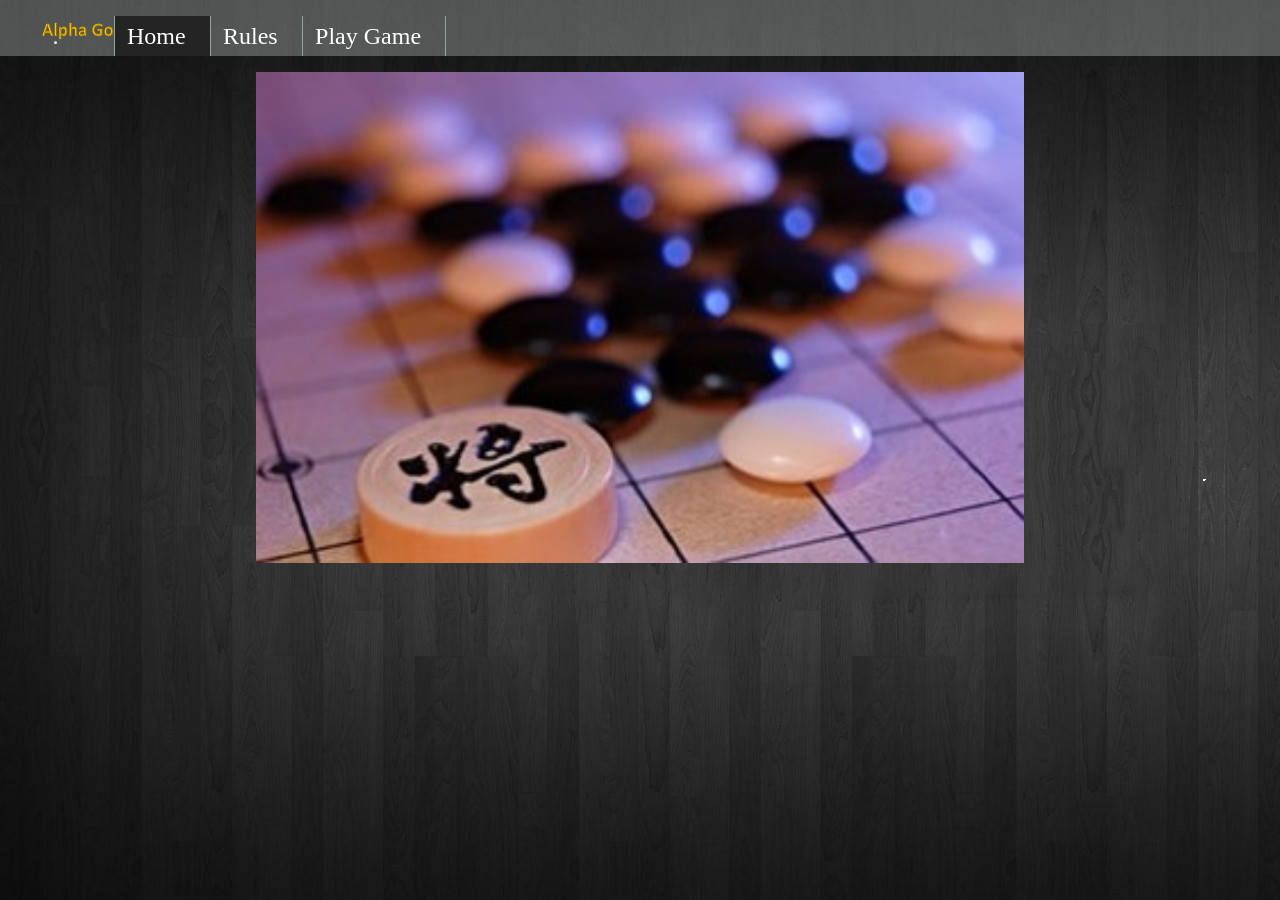
<file: index.html>
<!DOCTYPE html>
<html>
<meta type-equiv="Content-Type" content="text/html; charset=utf-8">
<head>
    <title>GO ONLINE</title>
    <link rel="stylesheet" type="text/css" href="css/style.css">
    <link rel="stylesheet" type="text/css" href="css/gameSetting.css">
</head>
<body>
<div class="top-nav" style="margin-bottom:1em;">
    <ul class="f-cb">
        <li class="logo left">.</li>
        <li class="left nav-on here"><a href="index.html">Home</a></li>
        <li class="left "><a href="#">Rules</a></li>
        <!-- <li class="left"><a href="team.html">Team</a></li> -->
        <li class="left"><a href="playGameLocal.html">Play Game</a></li>
        <!-- <div class="right sign-nav">
            <form id="" class="">
                <input placeholder="User Name" type="text" name="userName">&nbsp;
                <input placeholder="Password" type="password" name="pw">
                <input placeholder="Re-type password" type="password" name="re_pw">
                <button style='background: url("img/signup-nav.png")'></button>
            </form>
        </div>
        <div class="right sign-nav">
            <form id="" class="">
                <input placeholder="User Name" type="text" name="userName">&nbsp;
                <input placeholder="Password" type="password" name="pw">
                <button style='background: url("img/signin-nav.png")'></button>
            </form>
        </div> -->
    </ul>
</div>
<div style="background: url('img/gopic5.jpg'); background-size: 100%;  margin: 0 auto; background-repeat: no-repeat; width: 60%; min-height: 45em;"></div>
</body>
<script type="text/javascript" src="js/jquery-2.2.2.min.js"></script>
<script type="text/javascript" src="js/style.js"></script>
<script type="text/javascript" src="js/svgFactory.js"></script>
<!-- <script type="text/javascript" src="js/scripts.js"></script> -->
</html>
</file>
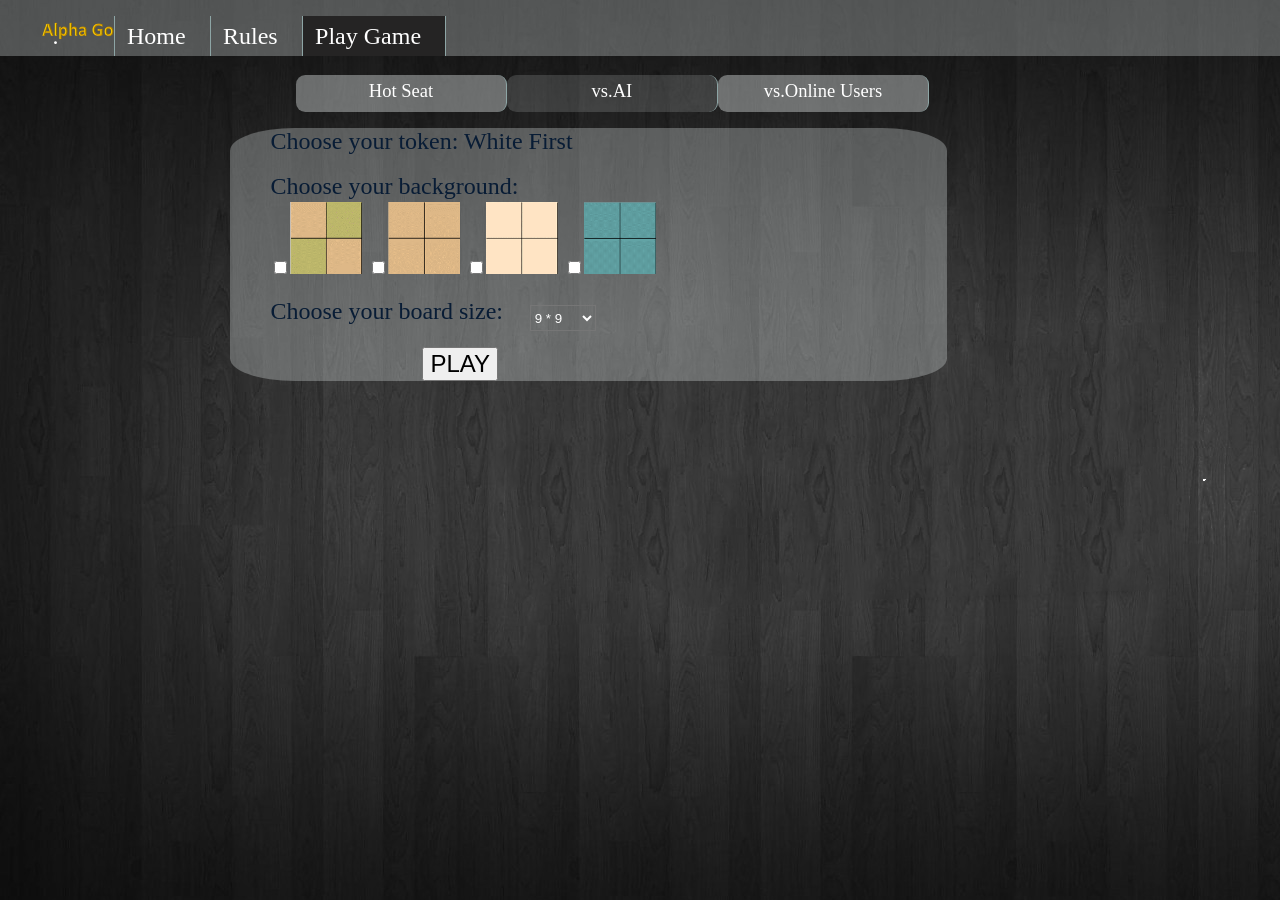
<file: playGameAI.html>
<!DOCTYPE html>
<html>
<meta type-equiv="Content-Type" content="text/html; charset=utf-8">
<head>
    <title>Local</title>
    <link rel="stylesheet" type="text/css" href="css/new-version.css">
    <link rel="stylesheet" type="text/css" href="css/gameSetting.css">

</head>
<body>
<div class="top-nav-login top-nav f-cb">
    <ul>
        <li class="logo left">.</li>
        <li class="left"><a href="index.html">Home</a></li>
        <li class="left"><a href="rule.html">Rules</a></li>
        <!-- <li class="left"><a href="team.html">Team</a></li> -->
        <li class="left nav-on here"><a href="#">Play Game</a></li>

        <!-- <div class="right sign-nav">
            <form id="" class="">
                <input placeholder="User Name" type="text" name="userName">&nbsp;
                <input placeholder="Password" type="password" name="pw">
                <input placeholder="Re-type password" type="password" name="re_pw">
                <button style='background: url("img/signup-nav.png")'></button>
            </form>
        </div>
        <div class="right sign-nav">
            <form id="" class="">
                <input placeholder="User Name" type="text" name="userName">&nbsp;
                <input placeholder="Password" type="password" name="pw">
                <button style='background: url("img/signin-nav.png")'></button>
            </form>

        </div> -->
    </ul>
    <div class="remainder">click name to settings</div>
</div>
<div class="selection-nav f-cb">
    <ul>
        <li class="left "><a href="playGameLocal.html">Hot Seat</a></li>
        <li class="left selection-nav-on here"><a href="#">vs.AI</a></li>
        <li class="left"><a href="playGameNetwork.html">vs.Online Users</a></li>
    </ul>
</div>
<div class="canvas f-cb">
    <div class="board">
        <div id="canvas-board">
            <div class="remove-ul-default customize">
                <ul>
                    <li>
                        <div id="view-playedGame">
                            <!-- Uses online:
                            <table class="spec-table">
                                <thead>
                                <tr><th>Game Id</th><th>State</th><th>Play With</th></tr>
                                </thead>
                                <tbody>
                                <tr><td>1111</td><td>Win</td><td>--</td></tr>
                                <tr><td>2222</td><td>Win</td><td>--</td></tr>
                                <tr><td>3333</td><td>Win</td><td>--</td></tr>
                                </tbody>
                            </table> -->
                        </div>
                    </li>
                    <li class="f-cb">
                        <div class="left">Choose your token: White First</div>
                        <!-- <select class="left sel-token" id="tokenColor">
                            <option>White</option>
                            <option>Black</option>
                        </select> -->
                    </li><br>
                    <li>
                        <div>Choose your background:</div>
                        <div class="bg-sel" id="bg-customize">
                            <!--<a href="#" id="pre-icon"><img src="img/arrow-pre.png"></a>-->
                            <!--<img class="bg-sel" src="img/bg4.jpg">-->
                            <!--select: <input type="checkbox">-->
                            <!--<a href="#" id="nxt-icon"><img src="img/arrow-next.png"></a>-->
                            <input type="checkbox" value="burlywood;darkkhaki"><img src="img/bg1.png">
                            <input type="checkbox" value="burlywood"><img src="img/bg3.png">
                            <input type="checkbox" value="bisque"><img src="img/bg4.png">
                            <input type="checkbox" value="cadetblue"><img src="img/bg5.png">

                        </div>
                    </li><br>
                    <li class="f-cb">
                        <div class="left">Choose your board size:</div>
                        <select class="left sel-token" id="size">
                            <option value="9">9 * 9</option>
                            <option value="13">13 * 13</option>
                            <option value="19">19 * 19</option>
                        </select>
                    </li>
                </ul>
                <button class="play-button" id="play-button">PLAY</button>
            </div>
        </div>

    </div>
</body>
<script type="text/javascript" src="js/jquery-2.2.2.min.js"></script>
<script type="text/javascript" src="js/style.js"></script>
<script type="text/javascript" src="js/svgFactory.js"></script>
<script type="text/javascript" src="js/ServerInterface.js"></script>
<script type="text/javascript" src="js/scripts.js"></script>
<script type="text/javascript" src="js/MatchmakingServerInterface.js"></script>
</html>
</file>
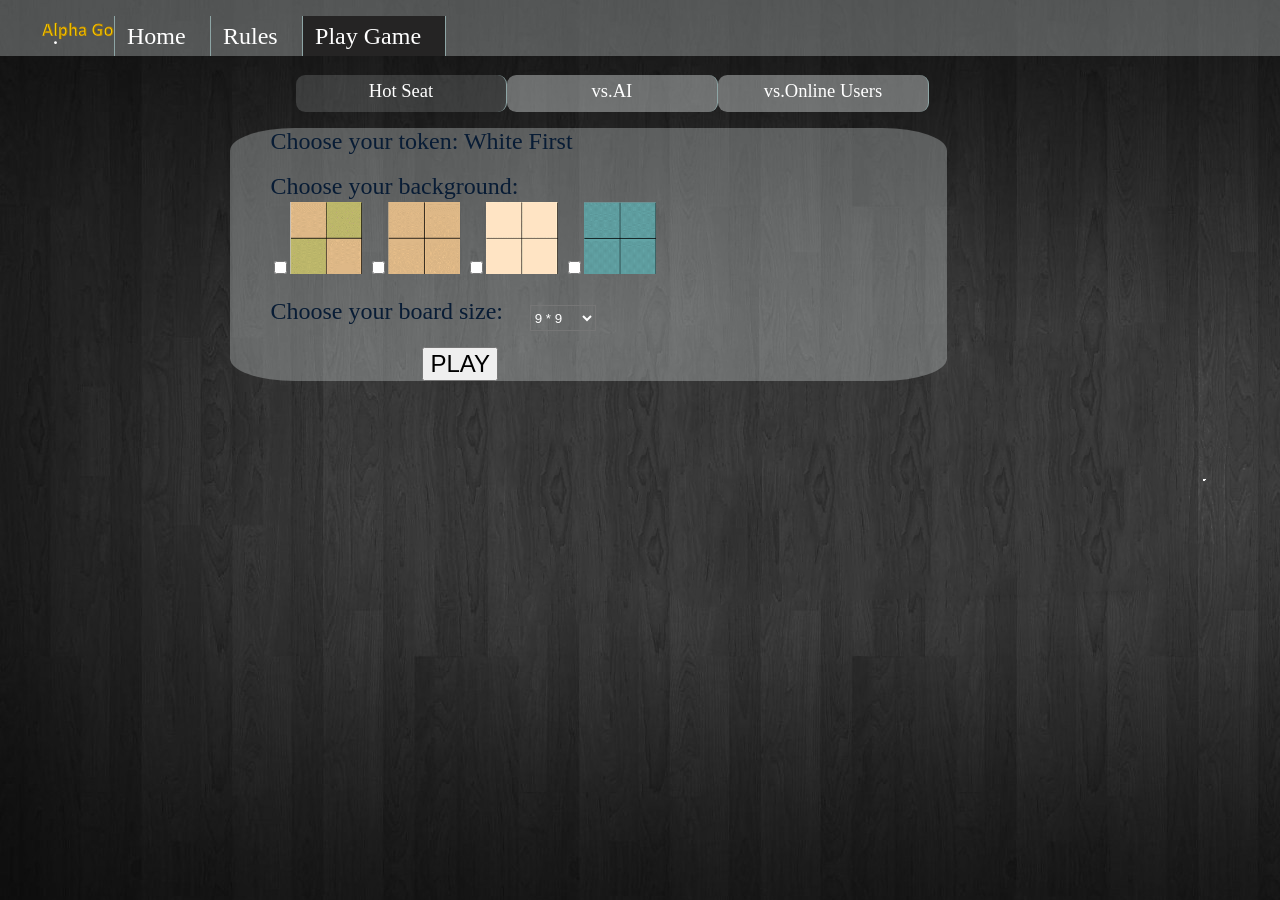
<file: playGameLocal.html>
<!DOCTYPE html>
<html>
<meta type-equiv="Content-Type" content="text/html; charset=utf-8">
<head>
    <title>Local</title>
    <link rel="stylesheet" type="text/css" href="css/new-version.css">
    <link rel="stylesheet" type="text/css" href="css/gameSetting.css">
</head>
<body>
<div class="top-nav-login top-nav f-cb">
    <ul>
        <li class="logo left">.</li>
        <li class="left"><a href="index.html">Home</a></li>
        <li class="left"><a href="rule.html">Rules</a></li>
        <!-- <li class="left"><a href="team.html">Team</a></li> -->
        <li class="left nav-on here"><a href="#">Play Game</a></li>

        <!-- <div class="right sign-nav">
            <form id="" class="">
                <input placeholder="User Name" type="text" name="userName">&nbsp;
                <input placeholder="Password" type="password" name="pw">
                <input placeholder="Re-type password" type="password" name="re_pw">
                <button style='background: url("img/signup-nav.png")'></button>
            </form>
        </div>
        <div class="right sign-nav">
            <form id="" class="">
                <input placeholder="User Name" type="text" name="userName">&nbsp;
                <input placeholder="Password" type="password" name="pw">
                <button style='background: url("img/signin-nav.png")'></button>
            </form>

        </div> -->
    </ul>
    <div class="remainder">click name to settings</div>
</div>
<div class="selection-nav f-cb">
    <ul>
        <li class="left selection-nav-on here"><a href="#">Hot Seat</a></li>
        <li class="left"><a href="playGameAI.html">vs.AI</a></li>
        <li class="left"><a href="playGameNetwork.html">vs.Online Users</a></li>
    </ul>
</div>
<div class="canvas f-cb">
    <div class="board">
        <div id="canvas-board">
            <div class="remove-ul-default customize">
                <ul>
                    <li>
                        <div id="view-playedGame">
                           <!--  Uses online:
                            <table class="spec-table">
                                <thead>
                                    <tr><th>Game Id</th><th>State</th><th>Play With</th></tr>
                                </thead>
                                <tbody>
                                    <tr><td>1111</td><td>Win</td><td>--</td></tr>
                                    <tr><td>2222</td><td>Win</td><td>--</td></tr>
                                    <tr><td>3333</td><td>Win</td><td>--</td></tr>
                                </tbody>
                            </table> -->
                        </div>
                    </li>
                    <li class="f-cb">
                        <div class="left">Choose your token: White First</div>
                        <!-- <select class="left sel-token" id="tokenColor">
                            <option>White</option>
                            <option>Black</option>
                        </select> -->
                    </li><br>
                    <li>
                        <div>Choose your background:</div>
                        <div class="bg-sel" id="bg-customize">
                            <input type="checkbox" value="burlywood;darkkhaki"><img src="img/bg1.png">
                            <input type="checkbox" value="burlywood"><img src="img/bg3.png">
                            <input type="checkbox" value="bisque"><img src="img/bg4.png">
                            <input type="checkbox" value="cadetblue"><img src="img/bg5.png">

                        </div>
                    </li><br>
                    <li class="f-cb">
                        <div class="left">Choose your board size:</div>
                        <select class="left sel-token" id="size">
                            <option value="9">9 * 9</option>
                            <option value="13">13 * 13</option>
                            <option value="19">19 * 19</option>
                        </select>
                    </li>
                </ul>
                <button class="play-button" id="play-button">PLAY</button>
            </div>
        </div>

</div>
</body>
<script type="text/javascript" src="js/jquery-2.2.2.min.js"></script>
<script type="text/javascript" src="js/style.js"></script>
<script type="text/javascript" src="js/svgFactory.js"></script>
<script type="text/javascript" src="js/ServerInterface.js"></script>
<script type="text/javascript" src="js/MatchmakingServerInterface.js"></script>
</html>
</file>
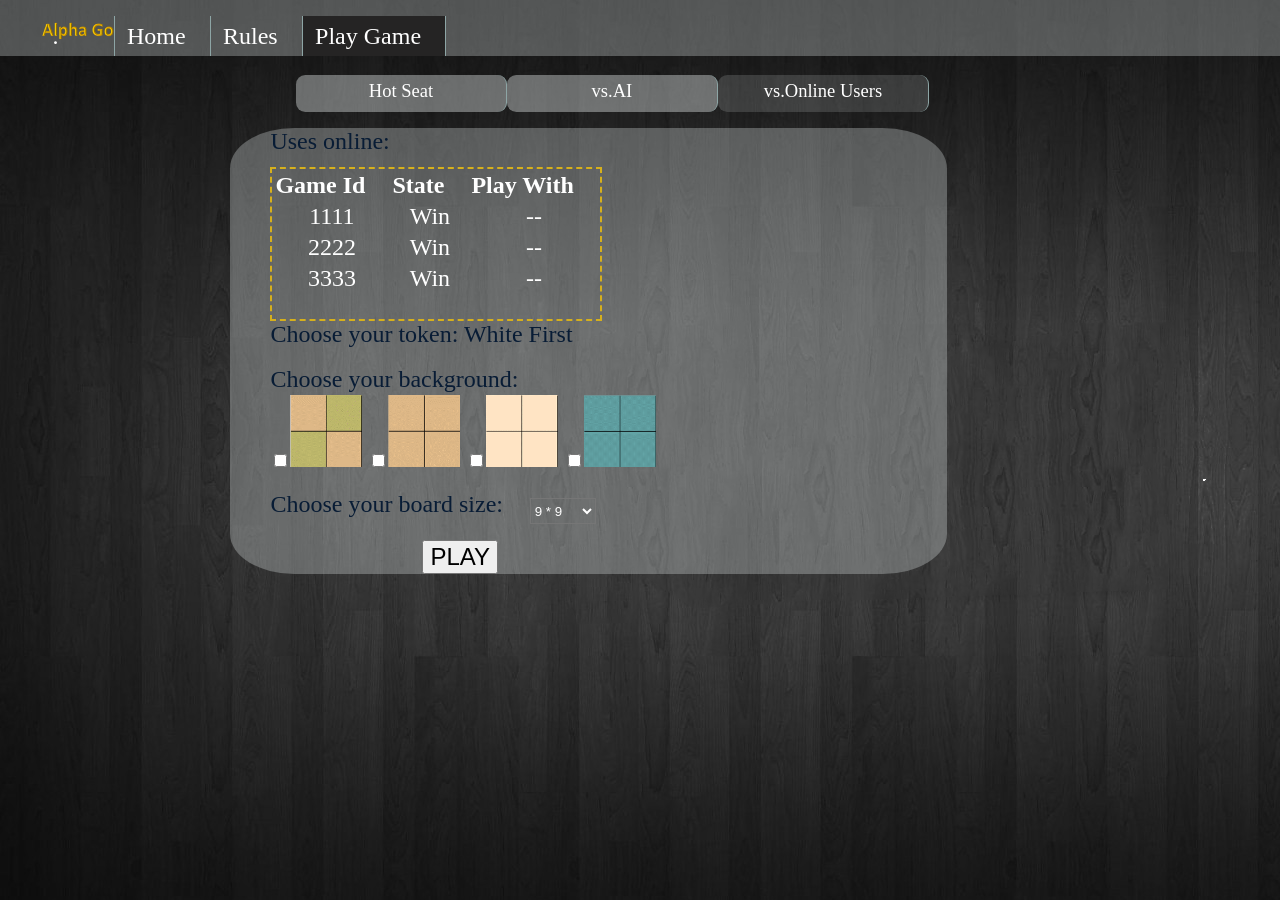
<file: playGameNetwork.html>
<!DOCTYPE html>
<html>
<meta type-equiv="Content-Type" content="text/html; charset=utf-8">
<head>
    <title>Local</title>
    <link rel="stylesheet" type="text/css" href="css/new-version.css">
    <link rel="stylesheet" type="text/css" href="css/gameSetting.css">
</head>
<body>
<div class="top-nav-login top-nav f-cb">
    <ul>
        <li class="logo left">.</li>
        <li class="left"><a href="index.html">Home</a></li>
        <li class="left"><a href="rule.html">Rules</a></li>
        <!-- <li class="left"><a href="team.html">Team</a></li> -->
        <li class="left nav-on here"><a href="#">Play Game</a></li>

        <!-- <div class="right sign-nav">
            <form id="" class="">
                <input placeholder="User Name" type="text" name="userName">&nbsp;
                <input placeholder="Password" type="password" name="pw">
                <input placeholder="Re-type password" type="password" name="re_pw">
                <button style='background: url("img/signup-nav.png")'></button>
            </form>
        </div>
        <div class="right sign-nav">
            <form id="" class="">
                <input placeholder="User Name" type="text" name="userName">&nbsp;
                <input placeholder="Password" type="password" name="pw">
                <button style='background: url("img/signin-nav.png")'></button>
            </form>

        </div> -->
    </ul>
    <div class="remainder">click name to settings</div>
</div>
<div class="selection-nav f-cb">
    <ul>
        <li class="left"><a href="playGameLocal.html">Hot Seat</a></li>
        <li class="left"><a href="playGameAI.html">vs.AI</a></li>
        <li class="left  selection-nav-on here"><a href="#">vs.Online Users</a></li>
    </ul>
</div>
<div class="canvas f-cb">
    <div class="board">
        <div id="canvas-board">
            <div class="remove-ul-default customize">
                <ul>
                    <li>
                        <div id="view-playedGame">
                            Uses online:
                            <table class="spec-table">
                                <thead>
                                <tr><th>Game Id</th><th>State</th><th>Play With</th></tr>
                                </thead>
                                <tbody>
                                <tr><td>1111</td><td>Win</td><td>--</td></tr>
                                <tr><td>2222</td><td>Win</td><td>--</td></tr>
                                <tr><td>3333</td><td>Win</td><td>--</td></tr>
                                </tbody>
                            </table>
                        </div>
                    </li>
                    <li class="f-cb">
                        <div class="left">Choose your token: White First</div>
                        <!-- <select class="left sel-token" id="tokenColor">
                            <option>White</option>
                            <option>Black</option>
                        </select> -->
                    </li><br>
                    <li>
                        <div>Choose your background:</div>
                        <div class="bg-sel" id="bg-customize">
                            <!--<a href="#" id="pre-icon"><img src="img/arrow-pre.png"></a>-->
                            <!--<img class="bg-sel" src="img/bg4.jpg">-->
                            <!--select: <input type="checkbox">-->
                            <!--<a href="#" id="nxt-icon"><img src="img/arrow-next.png"></a>-->
                            <input type="checkbox" value="burlywood;darkkhaki"><img src="img/bg1.png">
                            <input type="checkbox" value="burlywood"><img src="img/bg3.png">
                            <input type="checkbox" value="bisque"><img src="img/bg4.png">
                            <input type="checkbox" value="cadetblue"><img src="img/bg5.png">

                        </div>
                    </li><br>
                    <li class="f-cb">
                        <div class="left">Choose your board size:</div>
                        <select class="left sel-token" id="size">
                            <option value="9">9 * 9</option>
                            <option value="13">13 * 13</option>
                            <option value="19">19 * 19</option>
                        </select>
                    </li>
                </ul>
                <button class="play-button" id="play-button">PLAY</button>
            </div>
        </div>

    </div>
</body>
<script type="text/javascript" src="js/jquery-2.2.2.min.js"></script>
<script type="text/javascript" src="js/style.js"></script>
<script type="text/javascript" src="js/svgFactory.js"></script>
<script type="text/javascript" src="js/ServerInterface.js"></script>
<script type="text/javascript" src="js/scripts.js"></script>
<script type="text/javascript" src="js/MatchmakingServerInterface.js"></script>
</html>
</file>
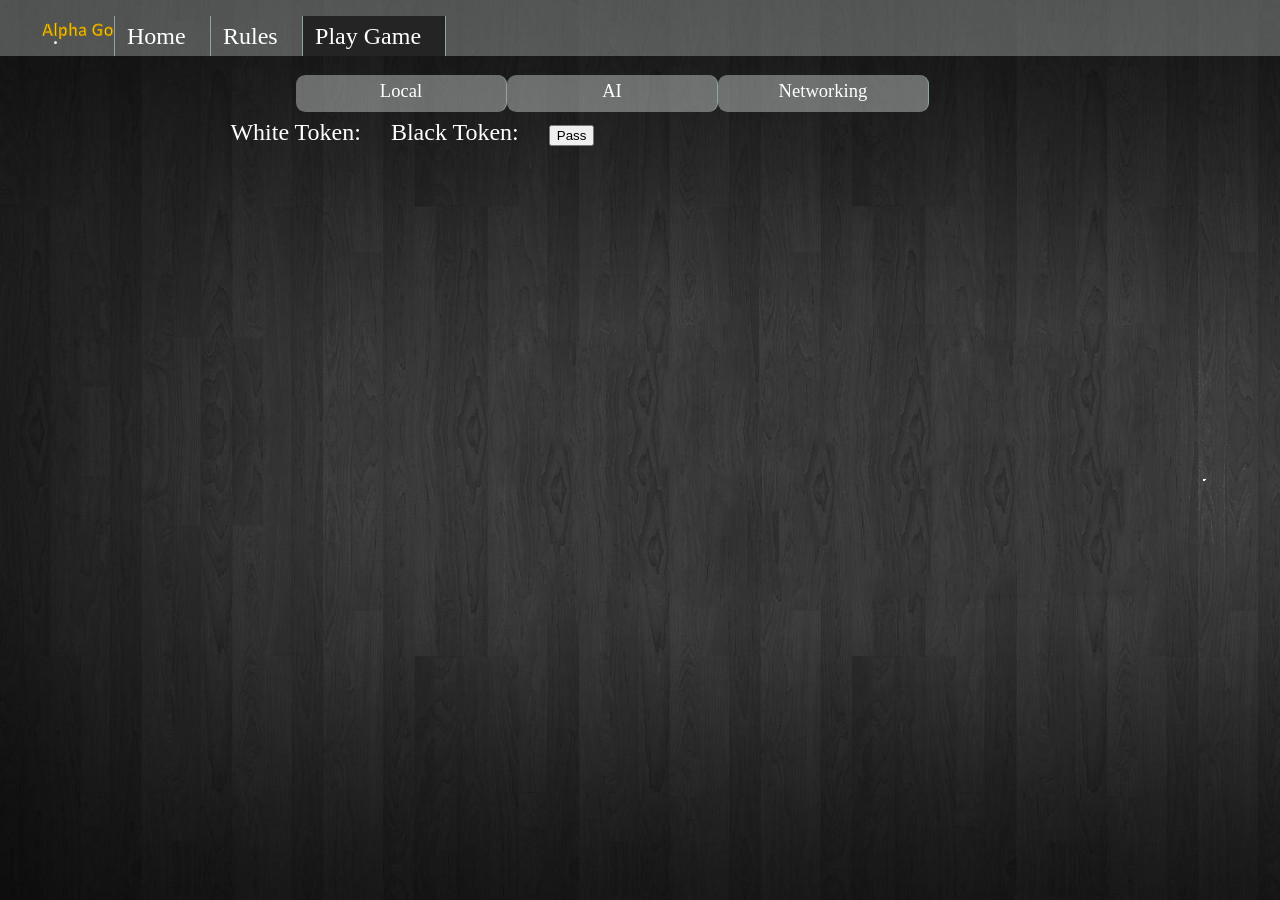
<file: startPlay.html>
<!DOCTYPE html>
<html>
<meta type-equiv="Content-Type" content="text/html; charset=utf-8">
<head>
    <title>GAME SETTINGS</title>
    <link rel="stylesheet" type="text/css" href="css/new-version.css">
    <link rel="stylesheet" type="text/css" href="css/gameSetting.css">
    <link rel="stylesheet" type="text/css" href="css/startPlay.css">

</head>
<body>
<div class="top-nav-login top-nav">
    <ul class="f-cb">
        <li class="logo left">.</li>
        <li class="left"><a href="index.html">Home</a></li>
        <li class="left"><a href="rule.html">Rules</a></li>
        <!-- <li class="left"><a href="team.html">Team</a></li> -->
        <li class="left nav-on here"><a href="#">Play Game</a></li>

        <!-- <div class="right sign-nav">
            <form id="" class="">
                <input placeholder="User Name" type="text" name="userName">&nbsp;
                <input placeholder="Password" type="password" name="pw">
                <input placeholder="Re-type password" type="password" name="re_pw">
                <button style='background: url("img/signup-nav.png")'></button>
            </form>
        </div>
        <div class="right sign-nav">
            <form id="" class="">
                <input placeholder="User Name" type="text" name="userName">&nbsp;
                <input placeholder="Password" type="password" name="pw">
                <button style='background: url("img/signin-nav.png")'></button>
            </form>

        </div> -->
    </ul>
    <div class="remainder">click name to settings</div>
</div>
<div class="selection-nav f-cb">
    <ul>
        <li class="left "><a href="playGameLocal.html">Local</a></li>
        <li class="left "><a href="playGameAI.html">AI</a></li>
        <li class="left"><a href="playGameNetwork.html">Networking</a></li>
    </ul>
</div>

<div class="canvas">

    <div class="board">
        <div class="side-tab left">
            <span>White Token:</span>&nbsp;&nbsp;&nbsp;&nbsp;
            <span>Black Token:</span>&nbsp;&nbsp;&nbsp;&nbsp;
            <button id="pass">Pass</button>&nbsp;&nbsp;&nbsp;&nbsp;
            <span id="next-token" onclick="passToken()"></span>
        </div>
        <div id="canvas-board">

        </div>
    </div>
</div>
</body>
<script type="text/javascript" src="js/jquery-2.2.2.min.js"></script>
<script type="text/javascript" src="js/style.js"></script>
<script type="text/javascript" src="js/svgFactory.js"></script>
<script type="text/javascript" src="js/scripts.js"></script>
<script type="text/javascript" src="js/gamePlay.js"></script>
</html>
</file>
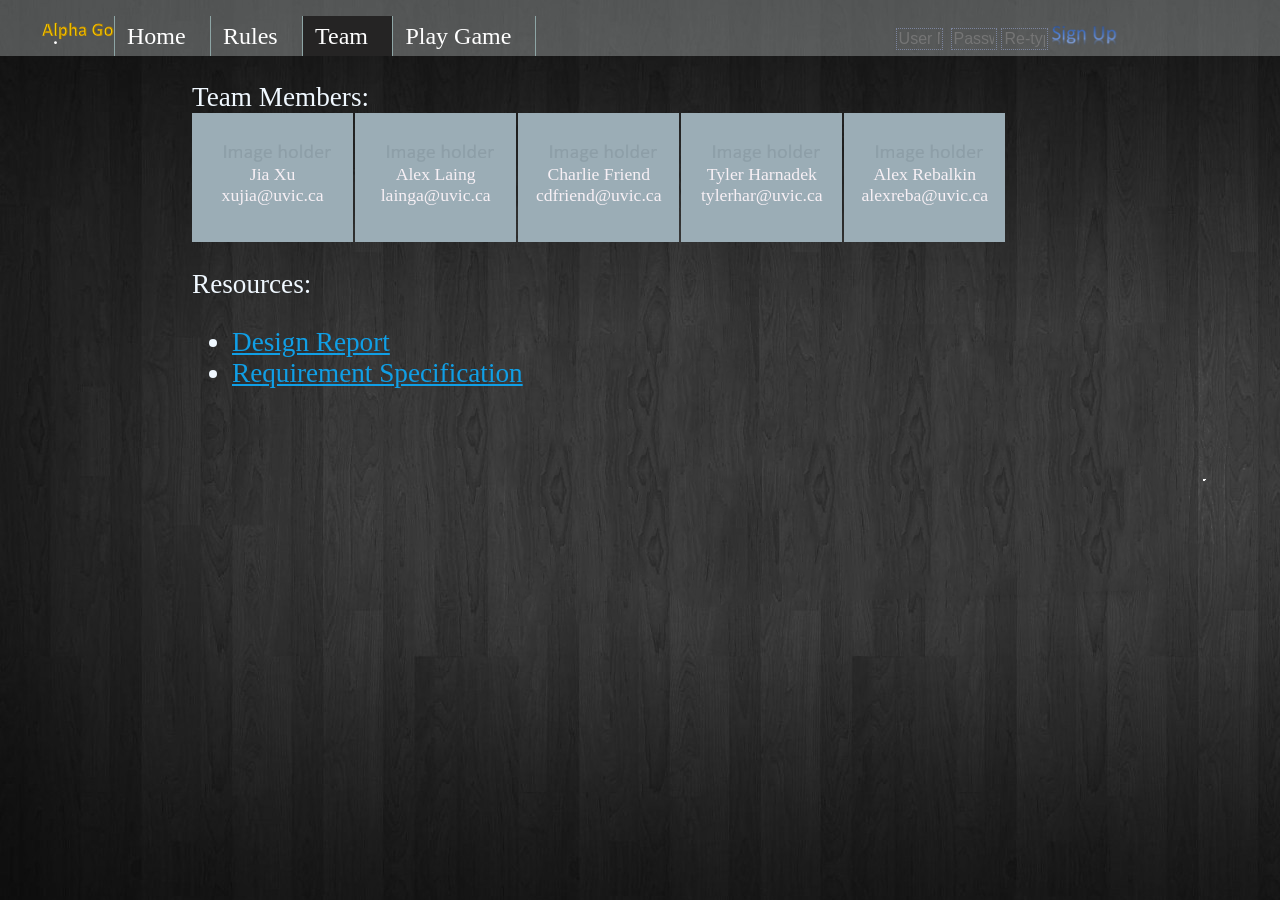
<file: team.html>
<!DOCTYPE html>
<html lang="en">
    <meta type-equiv="Content-Type" content="text/html; charset=utf-8">
    <head>
        <title>GO ONLINE</title>
        <link rel="stylesheet" type="text/css" href="css/style.css">
    </head>
    <body>
        <div class="top-nav">
            <ul class="f-cb">
                <li class="logo left">.</li>
                <li class="left"><a href="index.html">Home</a></li>
                <li class="left"><a href="rule.html">Rules</a></li>
                <li class="left nav-on here"><a href="#">Team</a></li>
                <li class="left"><a href="playGameLocal.html">Play Game</a></li>
                <div class="right sign-nav">
                    <form id="" class="">
                        <input placeholder="User Name" type="text" name="userName">&nbsp;
                        <input placeholder="Password" type="password" name="pw">
                        <input placeholder="Re-type password" type="password" name="re_pw">
                        <button style='background: url("img/signup-nav.png")'></button>
                    </form>
                </div>
                <div class="right sign-nav">
                    <form id="" class="">
                        <input placeholder="User Name" type="text" name="userName">&nbsp;
                        <input placeholder="Password" type="password" name="pw">
                        <button style='background: url("img/signin-nav.png")'></button>
                    </form>

                </div>
            </ul>
        </div>
        <div class="team" >
            Team Members:<br>
            <div class="f-cb">
                <div class="team-img left" style="background-image: url('img/jia.png')">
                    <div class="individual">
                        Jia Xu<br>xujia@uvic.ca
                    </div>
                </div>
                <div class="team-img left" style="background-image: url('img/imgholder.png')">
                    <div class="individual">
                        Alex Laing<br>lainga@uvic.ca
                    </div>
                </div>
                <div class="team-img left" style="background-image: url('img/imgholder.png')">
                    <div class="individual">
                        Charlie Friend<br>cdfriend@uvic.ca
                    </div>
                </div>
                <div class="team-img left" style="background-image: url('img/imgholder.png')">
                    <div class="individual">
                        Tyler Harnadek<br>tylerhar@uvic.ca
                    </div>
                </div>
                <div class="team-img left" style="background-image: url('img/imgholder.png')">
                    <div class="individual">
                        Alex Rebalkin<br>alexreba@uvic.ca
                    </div>
                </div><br>
            <!--<img src="img/jia.jpg">-->
            <!--<img src="img/imgholder.png">-->
            <!--<img src="img/imgholder.png">-->
            <!--<img src="img/imgholder.png">-->
            <!--<img src="img/imgholder.png"><br><br>-->
            </div>
            <div style="margin-top: 1em">
                Resources:
                <ul>
                    <li>
                        <a href="DesignReport.pdf" style="color: #109fe6">Design Report</a><br>
                    </li>
                    <li>
                        <a href="RequirementsSpecification.pdf" style="color: #109fe6">Requirement Specification</a>
                    </li>
                </ul>

            </div>

        </div>
    </body>
    <script type="text/javascript" src="js/jquery-2.2.2.min.js"></script>
    <script type="text/javascript" src="js/style.js"></script>

</html>
</file>
<file: css/style.css>
body{background: url("../img/20160606211514.png"); margin: 0 auto; font-size: 1em;}
.left{float: left}
.right{float: right}
.top-nav{background-color: rgba(229, 236, 234, 0.3); height: 3.5em;}
/*.top-nav-login{background: none !important; margin-right: 5em; margin-left: 3em;}*/
/*.top-nav-login ul li{border-right: none !important;}*/
.top-nav{padding-left: 0em; overflow: hidden;}
.top-nav ul li{padding-left:1%; line-height: 168%; padding-right: 1em;  color: #ffffff; font-size: 150%; display: inline-block; border-right: 0.05em solid #8da5a5;}
.top-nav ul li a{text-decoration: none;color: #ffffff;}
.sign-nav{ padding-right: 1%; width: 30%;}
.sign-nav form input{background: none;color: white; font-size: 1em; border: 0.1em dotted #7b849e; width: 11%;}
.sign-nav button{border: 0; -webkit-appearance: none;  background: transparent;width: 5em; height: 2.17em; }
/*.sign-nav button:hover{cursor: hand;}*/
.nav-on{background-color: #252424}
.logo{background: url("../img/logo.png") no-repeat; width:3%; background-size: 104%;}
/*.sign{height: 100%; width: 70%; margin: 0 auto; color: aliceblue; font-size: 2em; padding-top: 200px;}*/
/*.sign form input{background: none;color: white; font-size: 20px;}*/

/*.sign button{outline: none; border: 0; -webkit-appearance: none;  background: transparent;width: 340px; height: 90px; }*/
/*.sign button:hover{cursor: hand;}*/
/*!*#sign-in button{background-image: url("../img/signin.png");}*!*/
/*#sign-up button{background-image: url("../img/signup.png"); }*/
.team{height: 100%; width: 70%; margin: 0 auto; color: aliceblue; font-size: 170%; padding-top: 2%;}
.team-img{margin-right:0.2%; width: 18%; min-height: 3.5em;  border: 0; background-size: 100%; text-align: center;}
.individual{font-size: 65%; background-color: rgba(113, 138, 152, 0.7);width: 100%; padding-top: 32%; padding-bottom: 22%;color: #f7f0f5;}
.go-pic{background-image: url("../img/gopic4.jpg"); background-repeat: no-repeat;background-size: 100%; width: 38%; height: 36em; margin-left: 7%; margin-top: 7%;}
.spectate{background-color: rgba(229, 236, 234, 0.3); width: 47%; min-height: 30em; margin-top: 4%; margin-right: 4%;}
.remainder{color: #ffffff; position: fixed;right: 13em; top: 5em; display: none; font-size: 1.2em;}

.canvas{ margin:0 auto; width: 100%; height: 52em; }

.customize{background-color: rgba(229, 236, 234, 0.3); width: 26.5%; margin-right: 0.5em; height: 100%; border-radius: 2.5em;}
.remove-ul-default ul li{list-style: none; display: block;font-size: 1.5em; color: #57b3f7;}
/*here is clear float*/
.f-cb:after, .f-cb1:after,.f-cbli li:after{display:block;clear:both;visibility:hidden;height:0;overflow:hidden;content:".";}
.f-cb {*display: none;}
.f-cb, .f-cb1, .f-cbli li{zoom:1;}
.bg-sel img{width: 3em;height: 3em;margin-top: 0.1em;}
.board{width: 46%; height: 52em; background-color: rgba(229, 236, 234, 0.16);}
#canvas-board{width: 50em; height: 50em; margin:1em;}
.try-board{margin-left: 25em; padding-top: 2em;}
.try-nav{height: 2em; font-size: 2em; margin-left: 11.25em !important;}
.try-canvas{margin: 0 auto !important;}

.spec-home{margin-top: 1em; color: #ffffff; font-size: 163%;}
#spec-home table{width:100%; text-align: center; margin-top: 0.5em; }
#spec-home table thead tr th{padding-right: 1em; text-align: center;}
</file>
<file: css/gameSetting.css>
/*#token{background-image: url("../img/tokenSelection.png"); width: 15.5em; height: 2.3em;}*/
.sel-token{margin-left: 2em; margin-top: 0.5em;background: none; color: #ffffff; width: 5em; height: 2em;}
.sel-token option{background-color: rgba(40, 47, 45, 0.5);}
.selection-nav{margin-left:20%; width: 65.5%;font-size: 116%;}
.selection-nav ul li{width: 26.3%; text-align: center; border-radius: 0.5em; list-style: none; background-color: rgba(229, 236, 234, 0.4); border-right: 0.05em solid #8da5a5; height: 2em;line-height: 173%;}
.selection-nav ul li a{text-decoration: none; color: #ffffff;}
.selection-nav-on{background-color: rgba(229, 236, 234, 0.16)!important;}
#pre-icon{position: absolute;left: 2em;top: 14.5em;}
#nxt-icon{position: absolute;left: 13.5em;top: 14.5em;}
.spectate-online{width: 22%; height: 34.7em; background-color: rgba(229, 236, 234, 0.2); font-size: 1.5em;}
.play-button{margin-left: 8em;font-size: 1.5em;}
.play-button:hover{cursor: pointer; background-color: #b77198;}
.spec-gengral{margin-top: 1em; color: #ffffff;}
.spec-gengral form input{background-color: rgba(229, 236, 234, 0.4);height: 2em; background: none;}
.spec-button{background: none; background-color: rgba(229, 236, 234, 0.4);font-size: 1.1em; color: #ffffff;line-height: 1.7em;}
.spec-button:hover{cursor: pointer; background-color: #b77198}
/*#view-playedGame{margin-top: 1.5em;}*/
.spec-table{text-align: center; margin-top: 0.5em; border: 0.1em dashed #d6b01c; color: #ffffff; padding-bottom: 1em;}
.spec-table thead tr th{padding-right: 1em; text-align: center;}
/*.spec-table th{border-right: 0.1em solid rgba(232, 241, 111, 0.2);}*/
</file>
<file: css/new-version.css>
body{background: url("../img/20160606211514.png"); margin: 0 auto; font-size: 1em;}
.left{float: left}
.right{float: right}
.top-nav{background-color: rgba(229, 236, 234, 0.3); height: 3.5em;}
/*.top-nav-login{background: none !important; margin-right: 5em; margin-left: 3em;}*/
/*.top-nav-login ul li{border-right: none !important;}*/
.top-nav{padding-left: 0em; overflow: hidden;}
.top-nav ul li{padding-left:1%; line-height: 168%; padding-right: 1em;  color: #ffffff; font-size: 150%; display: inline-block; border-right: 0.05em solid #8da5a5;}
.top-nav ul li a{text-decoration: none;color: #ffffff;}
.sign-nav{ padding-right: 1%; width: 30%;}
.sign-nav form input{background: none;color: white;border: 0.1em dotted #7b849e; width: 11%;  font-size: 100%; }
.sign-nav button{border: 0; -webkit-appearance: none;  background: transparent;width: 5em; height: 2.17em; }
/*.sign-nav button:hover{cursor: hand;}*/
.nav-on{background-color: #252424}
.logo{background: url("../img/logo.png") no-repeat; width:3%; background-size: 104%;}
/*.sign{height: 100%; width: 70%; margin: 0 auto; color: aliceblue; font-size: 2em; padding-top: 200px;}*/
/*.sign form input{background: none;color: white; font-size: 20px;}*/

/*.sign button{outline: none; border: 0; -webkit-appearance: none;  background: transparent;width: 340px; height: 90px; }*/
/*.sign button:hover{cursor: hand;}*/
/*!*#sign-in button{background-image: url("../img/signin.png");}*!*/
/*#sign-up button{background-image: url("../img/signup.png"); }*/
.team{height: 100%; width: 70%; margin: 0 auto; color: aliceblue; font-size: 170%; padding-top: 2%;}
.team-img{margin-right:1%; width: 18%; min-height: 5em;  border: 0; background-size: 100%; text-align: center;}
.individual{font-size: 0.8em; background-color: rgba(113, 138, 152, 0.7);width: 100%; padding-top: 32%; padding-bottom: 22%;color: #f7f0f5;}
.go-pic{background-image: url("../img/gopic4.jpg"); background-repeat: no-repeat;background-size: 100%; width: 38%; height: 36em; margin-left: 7%; margin-top: 7%;}
.spectate{background-color: rgba(229, 236, 234, 0.3); width: 47%; min-height: 37em; margin-top: 4%; margin-right: 4%;}
.remainder{color: #ffffff; position: fixed;right: 13em; top: 5em; display: none; font-size: 1.2em;}

.canvas{width: 56%; margin-left: 18%;}

.customize{background-color: rgba(229, 236, 234, 0.3);height: 100%; width: 100%; border-radius: 9%;}
.remove-ul-default ul li{list-style: none; display: block;font-size: 1.5em; color: #081c35;}
/*here is clear float*/
.f-cb:after, .f-cb1:after,.f-cbli li:after{display:block;clear:both;visibility:hidden;height:0;overflow:hidden;content:".";}
.f-cb {*display: none;}
.f-cb, .f-cb1, .f-cbli li{zoom:1;}
.bg-sel img{width: 3em;height: 3em;margin-top: 0.1em;}
.board{}
#canvas-board{}
.try-board{margin-left: 25em; padding-top: 2em;}
.try-nav{height: 2em; font-size: 2em; margin-left: 11.25em !important;}
.try-canvas{margin: 0 auto !important;}

.spec-home{margin-top: 1em; color: #ffffff; font-size: 2em;}
#spec-home table{width:27.5em; text-align: center; margin-top: 0.5em; }
#spec-home table thead tr th{padding-right: 1em; text-align: center;}
</file>
<file: css/startPlay.css>
.side-tab{color: #ffffff; font-size: 1.5em; margin-top: 1%; margin-bottom: 1%; width: 100%; }
.user-setting{margin-left: 9em;
    color: #ffffff;
    font-size: 2em;}
</file>
